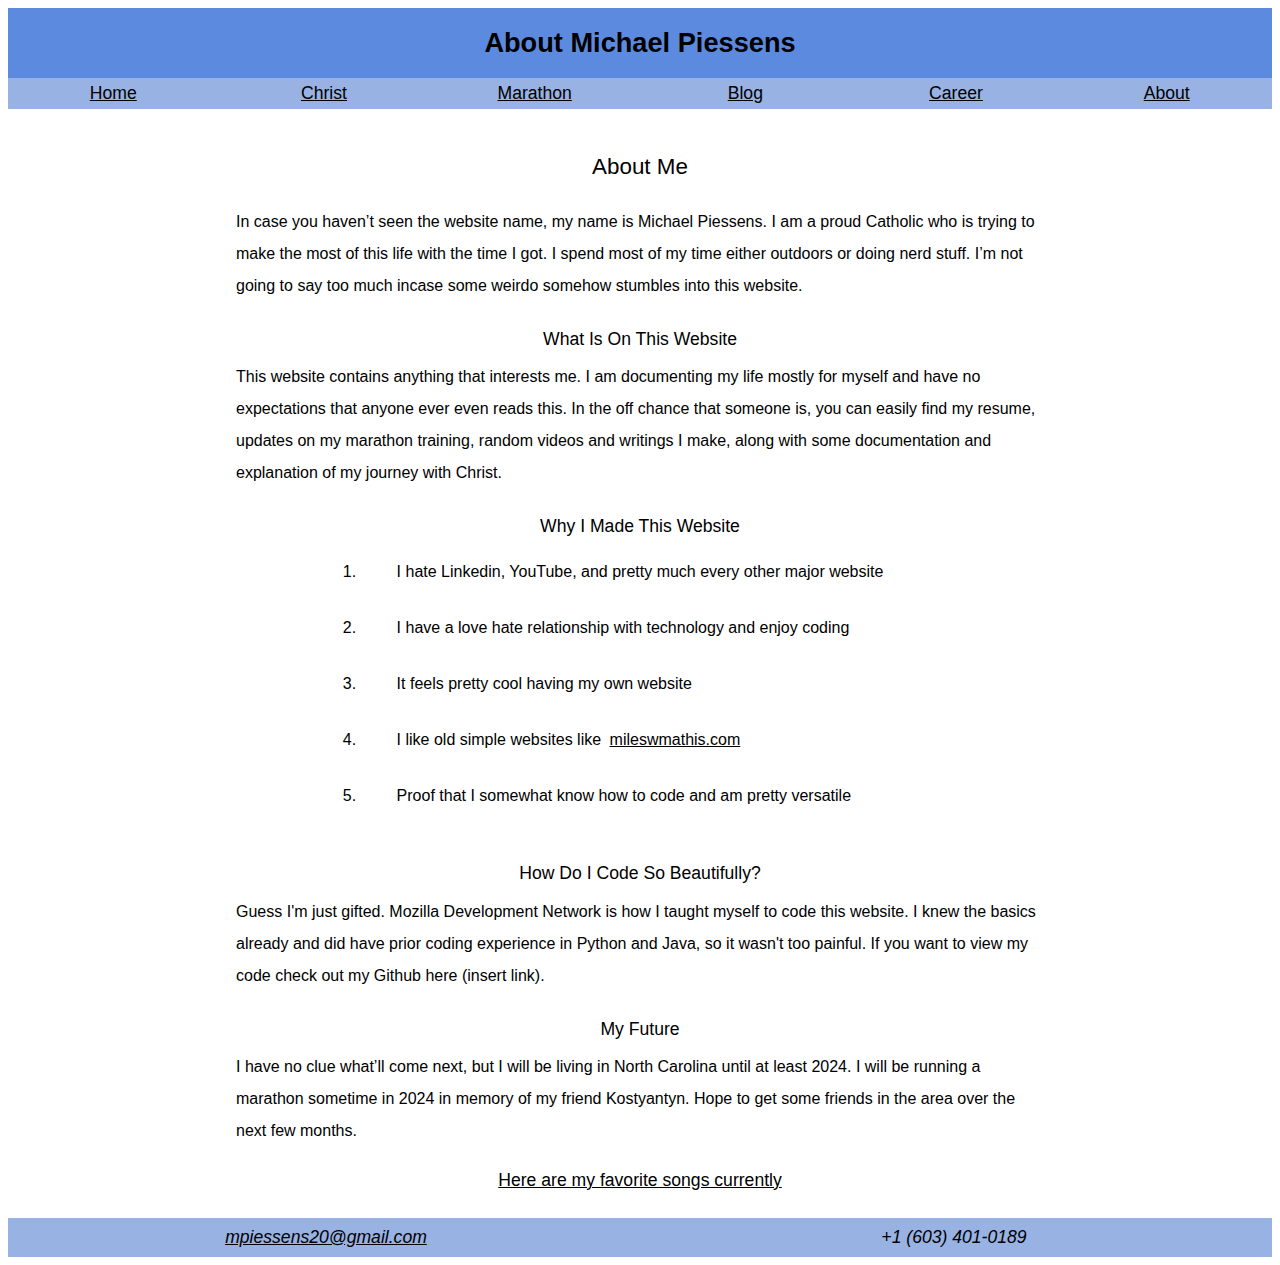
<file: about.html>
<!DOCTYPE html>
<html lang="en-US">

<head>
    <!--Generic setup stuff-->
    <link rel="stylesheet" href="styles.css" />
    <meta charset="utf-8">
    <meta name="viewport" content="device-width">

    <!--Shows up in search engine and mouse hover stuff-->
    <title>About - Mike Piessens</title>
    <meta name="author" content="Michael Piessens" />
    <meta name="description"
        content="Welcome to my website! I hate LinkedIn and wanted to practice my coding, so voilà" />
    <link rel="icon" type="image/x-icon" href="images/MPV3.png">
</head>

<body>
    <header>
        <h1>About Michael Piessens</h1>
    </header>
    <nav class='row'>
        <a class='nav' href="index.html">Home</a>
        <a class='nav' href="christ.html">Christ</a>
        <a class='nav' href="marathon.html">Marathon</a>
        <a class='nav' href="blog.html">Blog</a>
        <a class='nav' href="career.html">Career</a>
        <a class='nav' href="about.html">About</a>
    </nav>

    <main>
        <h2>About Me</h2>
        <h4>
            In case you haven’t seen the website name, my name is Michael Piessens. I am a proud Catholic who is
            trying
            to make the most of this life with the time I got. I spend most of my time either outdoors or doing
            nerd
            stuff. I’m not going to say too much
            incase
            some weirdo somehow stumbles into this website.
        </h4>
        <h3>What Is On This Website</h3>
        <h4>
            This website contains anything that interests me. I am documenting my life mostly for myself and
            have no
            expectations that anyone ever even reads this. In the off chance that someone is, you can easily
            find my
            resume, updates on my marathon training, random videos and writings I make, along with some
            documentation and explanation of my journey with Christ.
        </h4>
        <h3>
            Why I Made This Website
        </h3>
        <h4 style="display:flex; justify-content: center;">
            <ol>
                <li>
                    <h4>I hate Linkedin, YouTube, and pretty much every other major website</h4>
                </li>
                <li>
                    <h4>I have a love hate relationship with technology and enjoy coding</h4>
                </li>
                <li>
                    <h4>It feels pretty cool having my own website</h4>
                </li>
                <li>
                    <h4>I like old simple websites like <a href="http://www.mileswmathis.com">mileswmathis.com</a></h4>
                </li>
                <li>
                    <h4>Proof that I somewhat know how to code and am pretty versatile</h4>
                </li>
            </ol>
        </h4>
        <h3>How Do I Code So Beautifully?</h3>
        <h4>
            Guess I'm just gifted. Mozilla Development Network is how I taught myself to code this website. I knew the
            basics already and did have prior coding experience in Python and Java, so it wasn't too painful. If you
            want to view my code check out my Github here (insert link).
        </h4>
        <h3>My Future</h3>
        <h4>
            I have no clue what’ll come next, but I will be living in North Carolina until at least 2024. I will
            be
            running a marathon sometime in 2024 in memory of my friend Kostyantyn. Hope to get some friends in the area
            over the next few months.
        </h4>
        <a href="https://open.spotify.com/playlist/39ZbLZgFt2S0zLijXVpINj?si=702f3ff2d4544121">
            <h3 style="display:inline;">Here are my favorite songs currently</h3>
        </a>
    </main>

    <footer>
        <address class='row'>
            <a class='footer' href="mailto:mpiessens20@gmail.com">
                mpiessens20@gmail.com
            </a>
            <a class='footer'>
                +1 (603) 401-0189
            </a>
        </address>
    </footer>
</body>

</html>
</file>
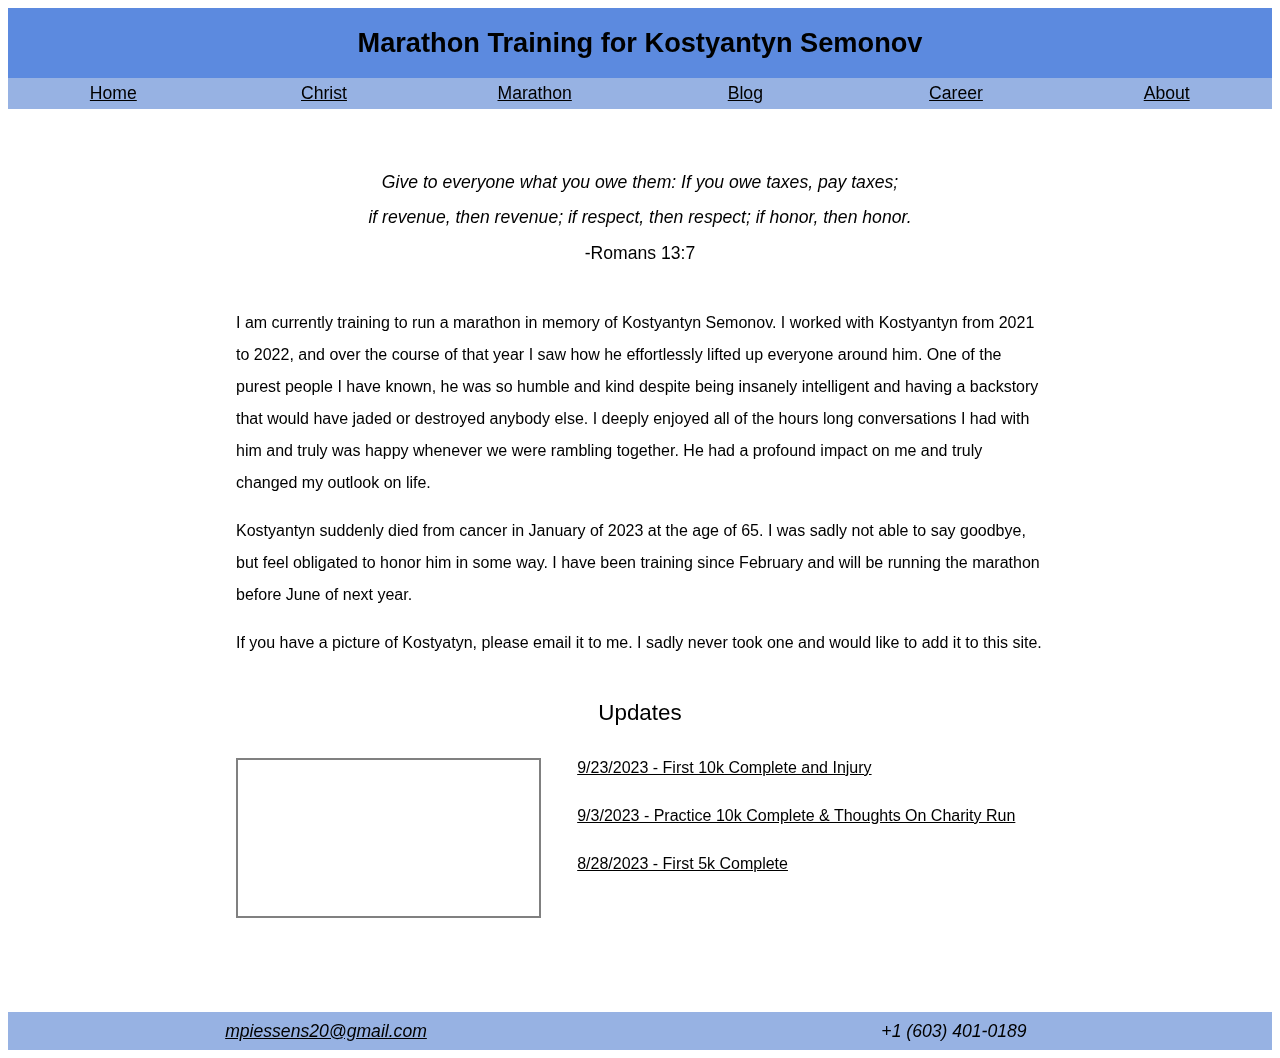
<file: marathon.html>
<!DOCTYPE html>
<html lang="en-US">

<head>
    <!--Generic setup stuff-->
    <link rel="stylesheet" href="styles.css" />
    <meta charset="utf-8">
    <meta name="viewport" content="device-width">

    <!--Shows up in search engine and mouse hover stuff-->
    <title>Marathon - Mike Piessens</title>
    <meta name="author" content="Michael Piessens" />
    <meta name="description"
        content="Welcome to my website! I hate LinkedIn and wanted to practice my coding, so voilà" />
    <link rel="icon" type="image/x-icon" href="images/MPV3.png">
</head>

<body>
    <header>
        <h1>Marathon Training for Kostyantyn Semonov</h1>
    </header>
    <nav class='row'>
        <a class='nav' href="index.html">Home</a>
        <a class='nav' href="christ.html">Christ</a>
        <a class='nav' href="marathon.html">Marathon</a>
        <a class='nav' href="blog.html">Blog</a>
        <a class='nav' href="career.html">Career</a>
        <a class='nav' href="about.html">About</a>
    </nav>

    <main>
        <blockquote class="italics ">
            Give to everyone what you owe them: If you owe taxes, pay taxes;<br />
            if revenue, then revenue; if respect, then respect; if honor, then honor. <br />
            <blockquote style="font-style: normal; display: inline;">-Romans 13:7</blockquote>
        </blockquote>
        <!-- Non block quote alternative
                <h3 class="italics">
                    <br />
                    Give to everyone what you owe them: If you owe taxes, pay taxes;<br />
                    if revenue, then revenue; if respect, then respect; if honor, then honor.<br />
                </h3>
                <h3>-Romans 13:7<br /><br />
                </h3>
                -->
        <!--<img src="images/Placeholder Image Vertical.png" class="right" style="aspect-ratio: 1;"/>-->
        <h4>
            I am currently training to run a marathon in memory of Kostyantyn Semonov. I worked with Kostyantyn
            from 2021 to 2022, and over the course of that year I saw how he effortlessly lifted up everyone
            around
            him. One of the purest people I have known, he was so humble and kind despite being insanely
            intelligent and having a backstory that would have jaded or destroyed anybody else. I deeply enjoyed
            all of the hours long conversations I had with him and truly was happy whenever we were rambling
            together.
            He had a profound impact on me and truly changed my outlook on life.</h4>

        <h4>
            Kostyantyn suddenly died from cancer in January of 2023 at the age of 65. I was sadly not able to
            say goodbye, but feel obligated to honor him in some way. I have been training since February and
            will be running the marathon before June of next year.
        </h4>

        <h4>
            If you have a picture of Kostyatyn, please email it to me. I sadly never took one and would like to add it
            to this site.
        </h4>



        <!--Updates Section (Formatted Differently Temporarily For Test)-->
        <h2>
            Updates
        </h2>
        <!--Strava Widget-->
        <iframe height='160' frameborder='0' allowtransparency='true' scrolling='no' class="left"
            src='https://www.strava.com/athletes/97195823/activity-summary/78ff71f2d8a9b32a6a7ed0ae31047ca954581efc'></iframe>

        <!--List of Update Documents-->
        <h4>
            <a href='marathon/First 10k Complete.pdf'>9/23/2023 - First 10k Complete and Injury</a>
        </h4>
        <h4>
            <a href='marathon/Practice 10k Complete & Thoughts On Charity Run.pdf'>9/3/2023 - Practice 10k Complete &
                Thoughts On Charity Run</a>
        </h4>
        <h4>
            <a href='marathon/First 5K Complete.pdf'>8/28/2023 - First 5k Complete</a>
        </h4>

        <!--Lazy, delete when more updates-->
        </h4> <br> <br> <br> </h4>



    </main>

    <footer>
        <address class='row'>
            <a class='footer' href="mailto:mpiessens20@gmail.com">
                mpiessens20@gmail.com
            </a>
            <a class='footer'>
                +1 (603) 401-0189
            </a>
        </address>
    </footer>
</body>

</html>
</file>
<file: styles.css>
* {
  box-sizing: border-box;
  font-size: 16px;
  /* default */
  border: 0rem solid black;
  margin: 0rem;
  padding: .25rem;
  font-family: Tahoma, Verdana, Geneva, sans-serif;
  font-weight: normal;
  line-height: 2;
  color: black;
  text-align: center;
}

:root {
  --main-color: rgb(92, 138, 223);
  --secondary-color: rgb(151, 178, 227);
}

/* Basic Fonts */
h1 {
  font-weight: 900;
  font-size: 1.7rem;
  /*padding: .5rem;*/
}

h2 {
  font-weight: 450;
  font-size: 1.4rem;
  padding: 1rem;
}

h3 {
  font-weight: 450;
  font-size: 1.1rem;
  padding: .25rem;
}

h4, li {
  font-weight: 300;
  font-size: 1rem;
}

h4{
  padding: 0rem 2rem 1rem 2rem;
  text-align: left;
}

ul {
  list-style: none;
}

/* Blockquote seems useless but idk */
blockquote {
  margin: 2rem 10%;
  font-size: 1.1rem;
  font-weight: 450;
}

/* Sections of text */
header {
  color: black;
  background-color: var(--main-color);
}

main {
  margin: 1rem auto;
  max-width: 55rem;
}

footer,
address {
  background-color: var(--secondary-color);

}

/* maybe remove the address, idc about accessibility nobody uses this site */
address {
  padding: 0rem;
  margin: 0rem;
}

/* Flexbot Container */
.row {
  display: flex;
  padding: 0rem;
  flex-wrap: wrap;
  width: 100%;
  justify-content: center;
}

/* For both container and text and footer*/
.nav,
.footer {
  /*From column class*/
  padding: 0rem;
  flex-basis: 100%;

  text-align: center;
  align-items: center;
  background-color: var(--secondary-color);
  color: black;
  font-size: 1.1rem;
  line-height: 1.75;
}

.nav:hover {
  background-color: var(--main-color);
}

/*Overhaul Vid*/
img,
iframe,
.vid {
  margin: 0;
  padding: 0;
  width: 100%;
  border: .15rem solid gray;
}

.right {
  float: none;
  width: 75%;
  margin: .4rem auto 1rem auto;
  padding: 0px;
}

.left {
  float: none;
  width: 75%;
  margin: .4rem auto 1rem auto;
  padding: 0px;
}

/* Find alternative*/
.italics {
  font-style: italic;
}





/* For Larger Than Phone */
@media screen and (min-width: 600px) {
  main {
    margin: 1rem auto;
  }

  .nav,
  .footer {
    flex: 1;
  }

  .left,
  .right {
    width: 35%;
    min-width: 17.5rem;
    margin: .4rem 2rem 1rem 2rem;
  }

  .left {
    float: left;
  }

  .right {
    float: right;
  }

  ul {
    columns: 2;
  }
  
  /*
  .s2 {
    flex: 2;
  }

  .s3 {
    flex: 3;
  }

  .s4 {
    flex: 4;
  }
  */
}
</file>
